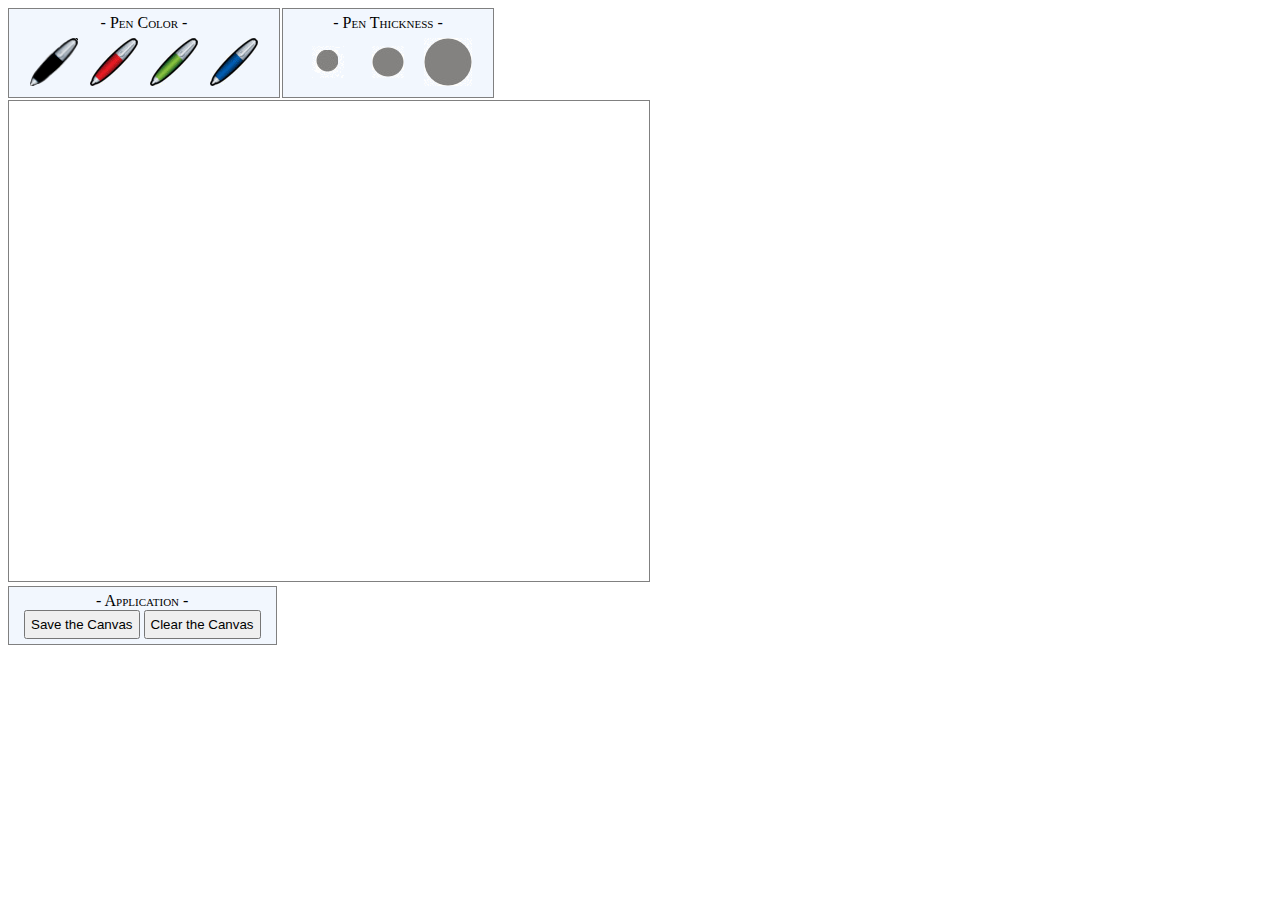
<file: demo/CanvasPaint/index.html>
<!DOCTYPE html>
<html>
<head>
	<meta charset="utf-8">
	<!-- save from url=(0014)about:internet -->
	<title>Paint</title>
	<link rel="stylesheet" href="canvasPaint.css">
	<script src="canvasPaint.js"></script>
</head>

<body>
	<div class="toolbar" id="pens">
		- Pen Color -<br>
		<img id="blackPen" src="pen_black.png" alt="Black Pen" title="rgb(0,0,0)">
		<img id="redPen" src="pen_red.gif" alt="Red Pen" title="rgb(212,21,29)">
		<img id="greenPen" src="pen_green.gif" alt="Green Pen" title="rgb(131,190,61)">
		<img id="bluePen" src="pen_blue.gif" alt="Blue Pen" title="rgb(0,86,166)">
	</div>
	<div class="toolbar" id="thicknesses">
		- Pen Thickness -<br>
		<img id="thinThickness" src="pen_thin.gif" alt="Thin Thickness" title="1">
		<img id="mediumThickness" src="pen_medium.gif" alt="Medium Thickness" title="5">
		<img id="thickThickness" src="pen_thick.gif" alt="Thick Thickness" title="10">
	</div>

	<div class="canvasContainer">
		<canvas id="drawingCanvas" width="640" height="480"></canvas>
	</div>

	<div class="toolbar">
		- Application -<br>
		<input id="save" type="button" value="Save the Canvas">
		<input id="clear" type="button" value="Clear the Canvas">
	</div>
</body>
</html>
</file>
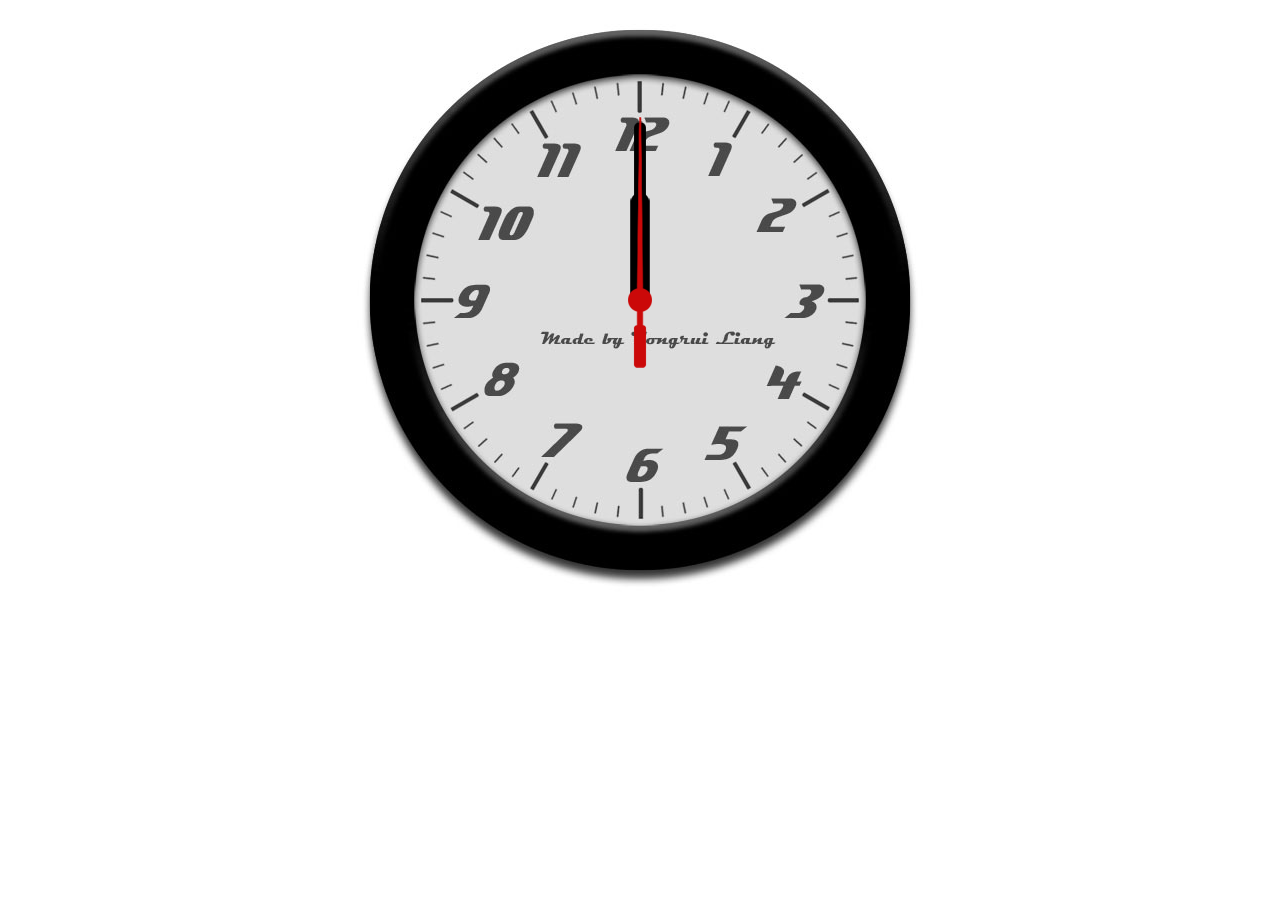
<file: demo/Clock/index.html>
<!DOCTYPE html>
<html>
	<head>
		<meta charset="utf-8">
		<title>CSS3 Clock</title>
		<link rel="stylesheet" type="text/css" href="css/style.css">
		<script type="text/javascript" src="js/jquery-1.8.0.js"></script>
		<script type="text/javascript" src="js/clock.js"></script>
	</head>

	<body>
		<section id="wrap">
			<ul id="clock">
				<li id="second"></li>
				<li id="minute"></li>
				<li id="hour"></li>
			</ul>
		</section>
	</body>
</html>
</file>
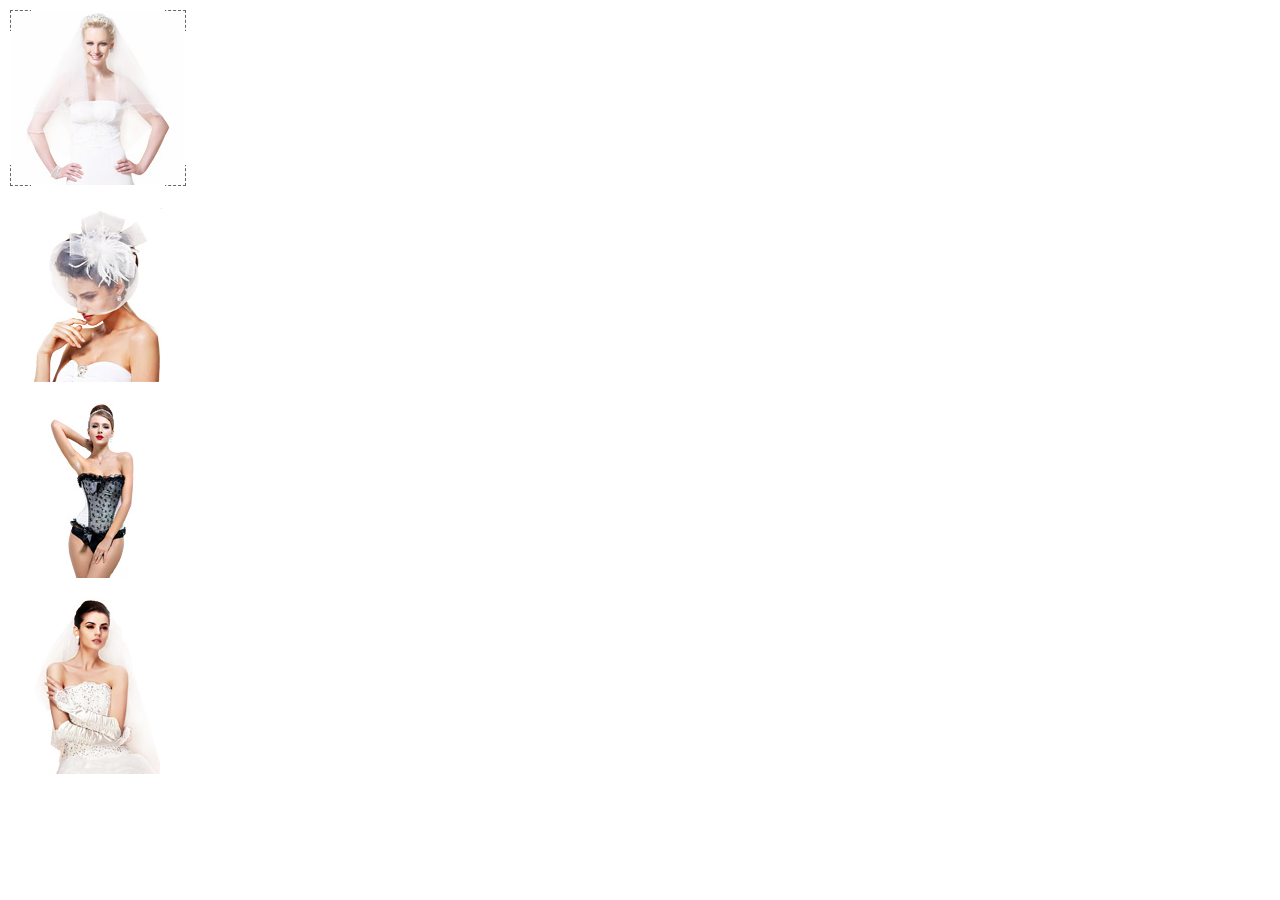
<file: demo/css-before-after/index.html>
<!DOCTYPE html>
<html>
<head>
	<meta charset="utf-8">
	<title>photo frame</title>
	<style>
		body, div, ul, li, p {margin: 0; padding: 0;}
		ul li {list-style: none;}
		.content ul li {height: 176px; width: 176px; padding: 10px; position: relative;}
		.focus {height: 174px; width: 174px; background: rgba(250, 250, 250, .25); border: 1px dashed #666; position: absolute; left: 10px; top: 10px; display: none;}
		.focus::before {height: 134px; width: 174px; border: 1px solid #fff; border-width: 0px 1px; content: ""; position: absolute; left: -1px; top: 20px;}
		.focus::after {height: 174px; width: 134px; border: 1px solid #fff; border-width: 1px 0px; content: ""; position: absolute; left: 20px; top: -1px;}
		.content ul li:hover .focus {display: block;}
	</style>
</head>
<body>
	<div class="content">
		<ul>
			<li><a href="sources/jiawin_1.jpg" target="_blank">
				<img src="sources/jiawin_1.jpg">
				<p class="focus"></p>
			</a></li>
			<li><a href="sources/jiawin_2.jpg" target="_blank">
				<img src="sources/jiawin_2.jpg">
				<p class="focus"></p>
			</a></li>
			<li><a href="sources/jiawin_3.jpg" target="_blank">
				<img src="sources/jiawin_3.jpg">
				<p class="focus"></p>
			</a></li>
			<li><a href="sources/jiawin_4.jpg" target="_blank">
				<img src="sources/jiawin_4.jpg">
				<p class="focus"></p>
			</a></li>
		</ul>
	</div>
</body>
</html>
</file>
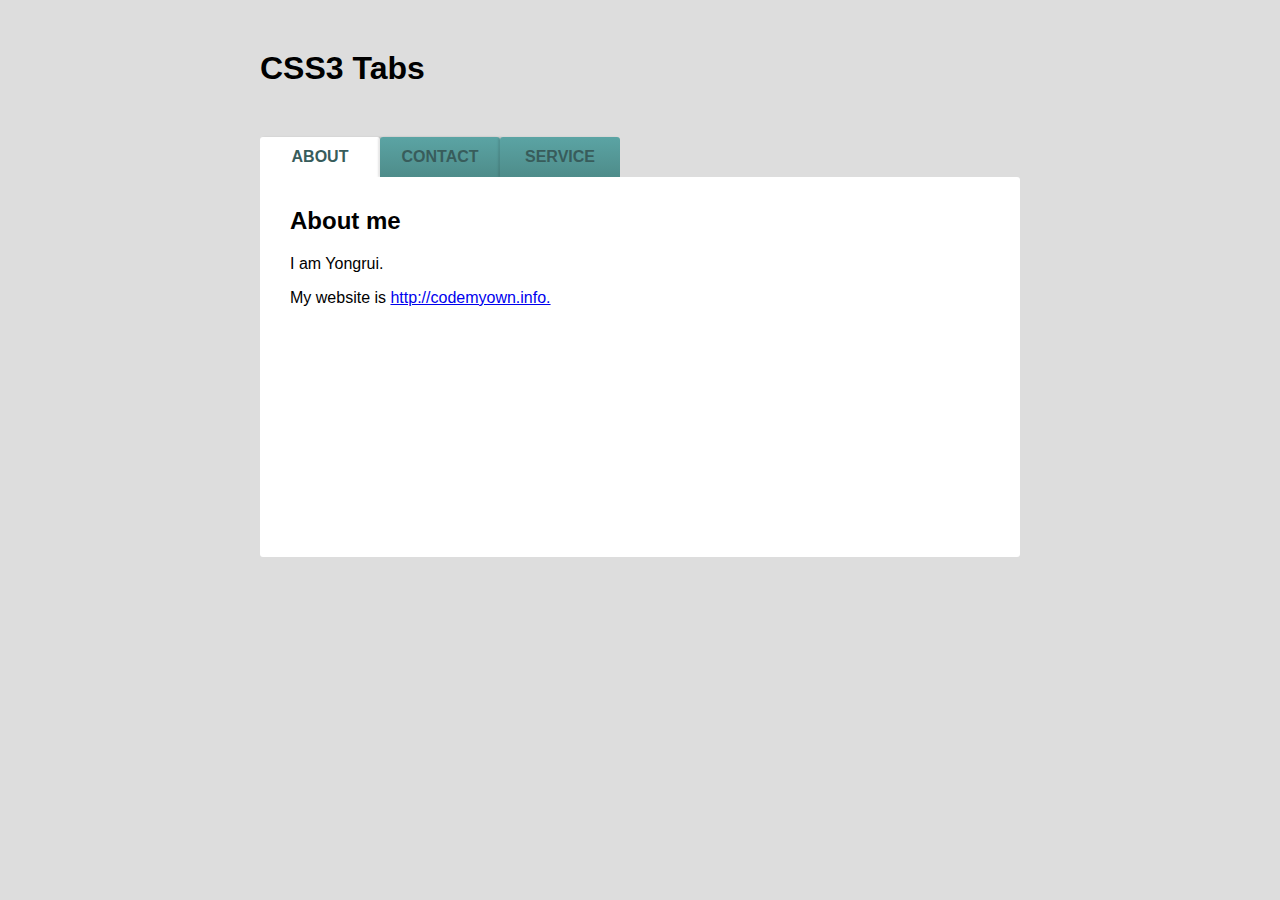
<file: demo/CSS3Tabs/index.html>
<!doctype html>
<html>
<head>
	<meta charset="utf-8" />
	<meta name="viewport" content="width=device-width,initial-scale=1" />
	<title>CSS3 Tabs</title>
	<link rel="stylesheet" type="text/css" href="style.css">
</head>
<body>
	<h1>CSS3 Tabs</h1>
	<section>
		<div class="tabs">
			<input type="radio" name="radio-set" class="tab-1" id="tab-1" checked="checked">
			<label for="tab-1">About</label>
			<input type="radio" name="radio-set" class="tab-2" id="tab-2">
			<label for="tab-2">Contact</label>
			<input type="radio" name="radio-set" class="tab-3" id="tab-3">
			<label for="tab-3">Service</label>
			<div class="clear"></div>
			<div class="content">
				<div class="content-1">
					<h2>About me</h2>
					<p>I am Yongrui.</p>
					<p>My website is <a href="http://codemyown.info" target="_blank">http://codemyown.info.</a></p>
				</div>
				<div class="content-2">
					<h2>Contack me</h2>
					<p>Please visit my website: <a href="http://codemyown.info" target="_blank">http://codemyown.info.</a></p>
				</div>
				<div class="content-3">
					<h2>Need Services?</h2>
					<p>Sorry! I have no services.</p>
				</div>
			</div>
		</div>
	</section>
</body>
</html>
</file>
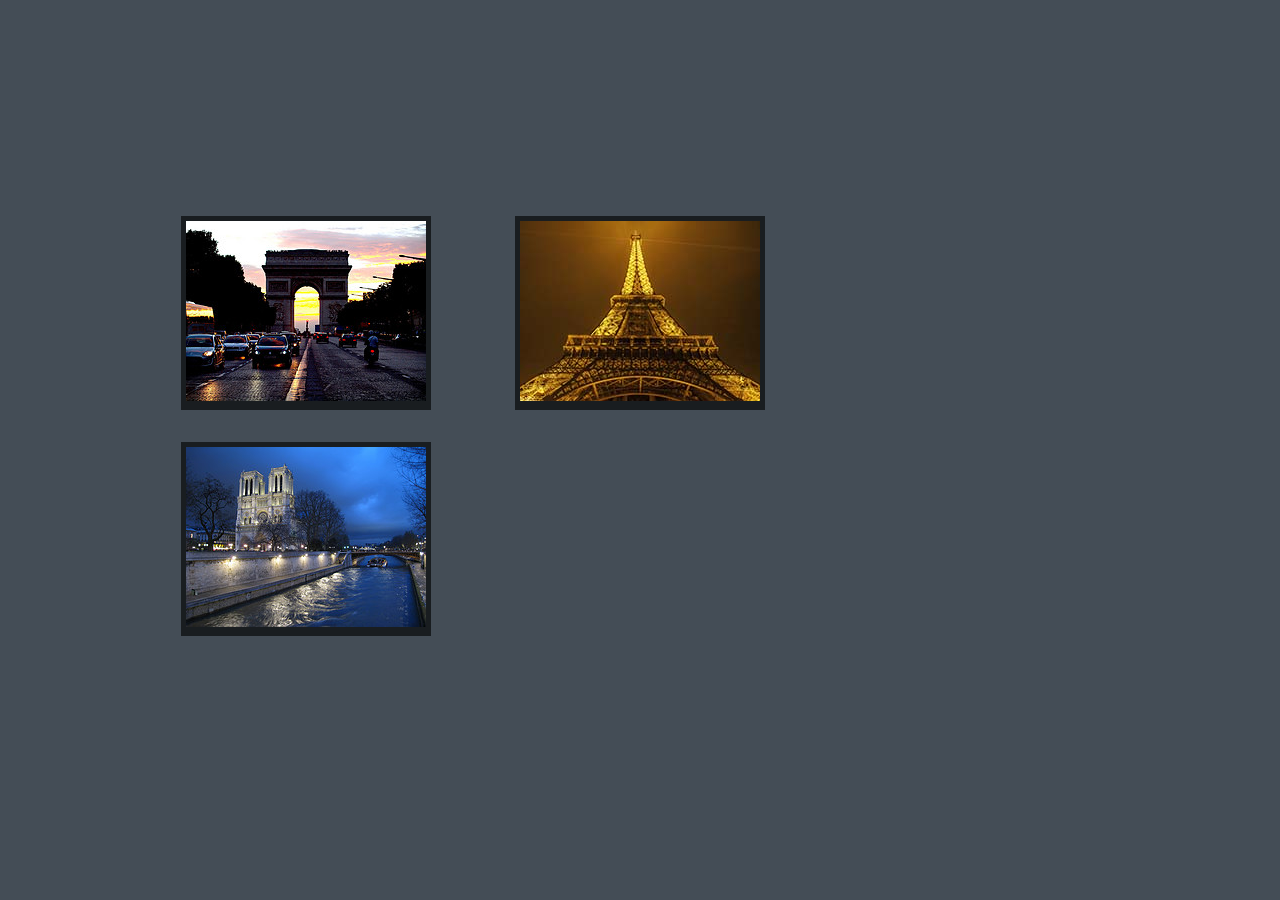
<file: demo/JQHoverEffect/index.html>
<!DOCTYPE html>
<html>
<head>
	<meta charset="utf-8">
	<meta name="viewport" content="width=device-width,initial-scale=1">
	<title>Picture Caption</title>
	<link rel="stylesheet" href="style.css">
	<script src="http://ajax.googleapis.com/ajax/libs/jquery/1.10.1/jquery.min.js"></script>
	<script src="script.js"></script>
</head>
<body>
	<section id="figures">
		<figure>
			<img src="paris1.jpg">
			<figcaption>Arc de Triomphe</figcaption>
		</figure>
		<figure>
			<img src="paris2.jpg">
			<figcaption>The Eiffel Tower</figcaption>
		</figure>
		<figure>
			<img src="paris3.jpg">
			<figcaption>Notre Dame de Paris</figcaption>
		</figure>
	</section>
</body>
</html>
</file>
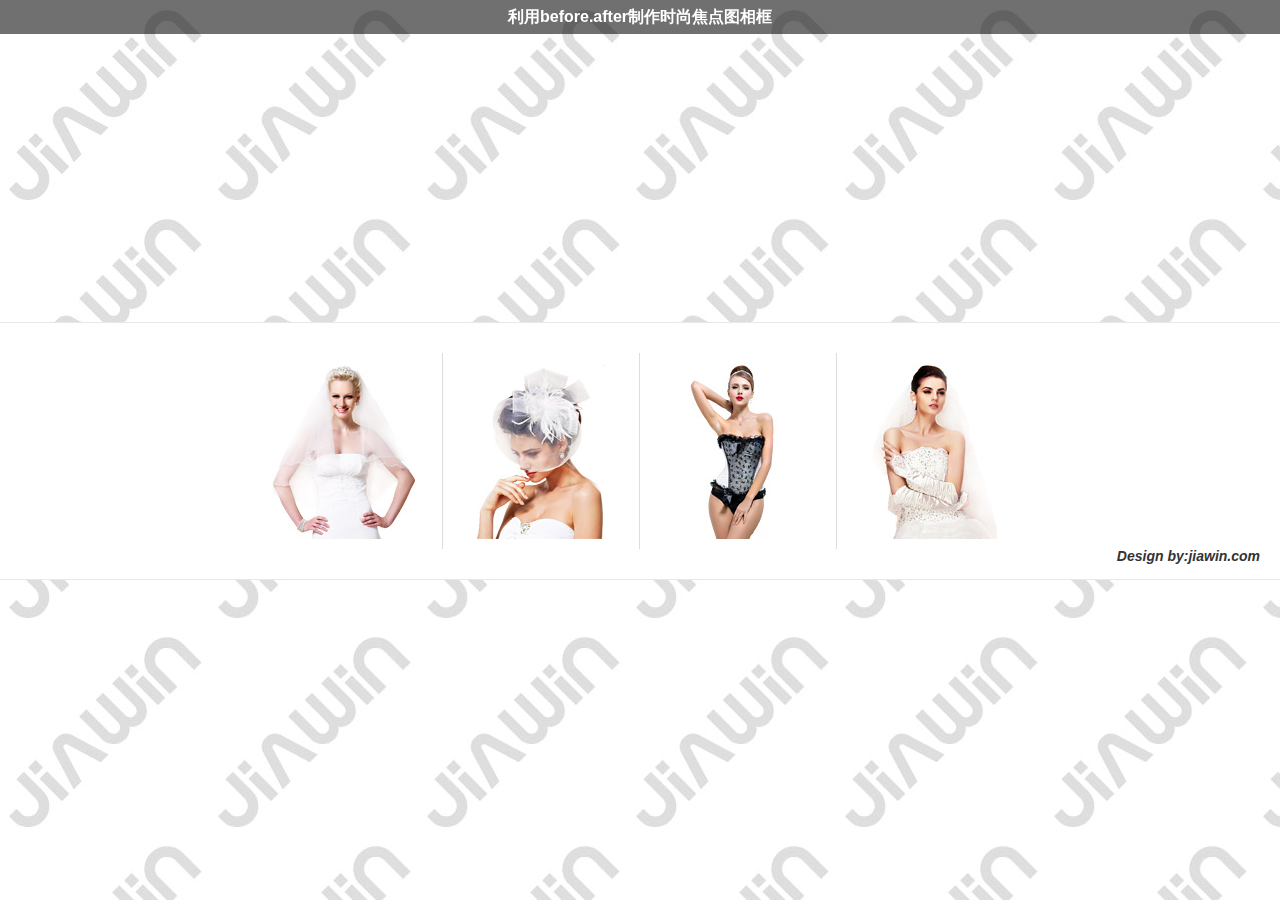
<file: demo/css-before-after/sources/index.html>
<!DOCTYPE html PUBLIC "-//W3C//DTD XHTML 1.0 Transitional//EN" "http://www.w3.org/TR/xhtml1/DTD/xhtml1-transitional.dtd">
<html xmlns="http://www.w3.org/1999/xhtml">
<head>
<meta http-equiv="Content-Type" content="text/html; charset=utf-8" />
<title>利用before.after制作时尚焦点图相框</title>
<style>
body, ul, li, p {margin:0; padding:0; font-family:Verdana, Geneva, sans-serif;}
ul li {list-style:none;}
img {border:0 none}
body {background:url(bg.jpg) repeat;}
.title {background-color:rgba(0,0,0,0.56); text-align:center; width:100%; position:fixed; top:0; left:0; padding:5px 0;}
.title a {color:#FFF; text-decoration:none; font-size:16px; font-weight:bolder; line-height:24px;}
.main {background-color:#FFF; width:100%; height:auto; overflow:hidden; border-top:1px solid #e8e8e8; border-bottom:1px solid #e8e8e8; position:fixed; top:50%; margin-top:-128px;}
.content {width:788px; margin:auto; height:auto; overflow:hidden; padding:30px; }
.content ul li {float:left; height:176px; border-right:1px solid #DDDDDD; position:relative; padding:10px;}
.focus {background:rgba(250,250,250,0.25); width:174px; height:174px; border:1px dashed #666; position:absolute; left:10px; top:10px; display:none;}
.focus:before {width:174px; height:134px; border-left:1px solid #fff; border-right:1px solid #fff; content:''; position:absolute; left:-1px; top:20px;}
.focus:after {width:134px; height:174px; border-top:1px solid #fff; border-bottom:1px solid #fff; content:''; position:absolute; top:-1px; left:20px;}
.content ul li:hover .focus {display:block;}
#noborder {border-right:0 none;}
.author {display:block; text-decoration:none; color:#333; font-size:14px; font-weight:bolder; position:absolute; right:20px; bottom:15px; font-style:italic;}

</style>
</head>

<body>
<div class="title"><a href="http://www.jiawin.com/css-before-after/">利用before.after制作时尚焦点图相框</a></div>
<div class="main">
<div class="content">
<ul>
  <li><a href="http://www.jiawin.com" target="_blank"><img src="jiawin_1.jpg" />
  <p class="focus"></p></a></li>
  <li><a href="http://www.jiawin.com" target="_blank"><img src="jiawin_2.jpg" />
  <p class="focus"></p></a></li>
  <li><a href="http://www.jiawin.com" target="_blank"><img src="jiawin_3.jpg" />
  <p class="focus"></p></a></li>
  <li id="noborder"><a href="http://www.jiawin.com" target="_blank"><img src="jiawin_4.jpg" />
  <p class="focus"></p></a></li>
</ul>
</div>
<div ><a class="author" title="Welcome to www.jiawin.com" href="http://www.jiawin.com" target="_blank">Design by:jiawin.com</a></div>
</div>
</body>
</html>
</file>
<file: demo/CanvasPaint/canvasPaint.css>
img {
	border: 1px solid transparent;
	float: left;
	width: 48px;
	height: 48px;
	padding: 5px;
}

img:hover, .selected {
	background: white;
	border: 1px solid gray;
}

canvas {
	border: 1px solid gray;
}

.canvasContainer {
	clear: both;
}

.toolbar {
	background: #F2F7FE;
	border: 1px solid gray;
	float: left;
	font-family: 'Trebuchet MS';
	font-variant: small-caps;
	margin: 0 2px 2px 0;
	padding: 5px 15px ;
	text-align: center;
}

input {
	padding: 5px;
}
</file>
<file: demo/Clock/css/style.css>
* {
	margin: 0;
	padding: 0;
	outline: 0;
}

body {
	background-color: #fff;
}

#wrap {
	margin: 0 auto;
	max-width: 1080px;
}

#clock {
	background: url(../img/clockface.jpg);
	margin: 0 auto;
	width: 600px;
	height: 600px;
	list-style: none;
	position: relative;
}

#second, #minute, #hour {
	width: 30px;
	height: 600px;
	position: absolute;
	top: 0;
	left: 285px;
}

#second {
	background: url(../img/sechand.png);
	z-index: 3;
}

#minute {
	background: url(../img/minhand.png);
	z-index: 2;
}

#hour {
	background: url(../img/hourhand.png);
	z-index: 1;
}
</file>
<file: demo/CSS3Tabs/style.css>
body {
	background: #ddd;
	font-family: "Helvetica Neue",Helvetica,Arial,Verdana,Geneva,sans-serif;
	margin: 0;
	padding: 0;
}

h1 {
	width: 760px;
	margin: 50px auto;
}

.clear {
	clear: both;
}

.tabs {
	width: 760px;
	margin: 50px auto;
	position: relative;
}

.tabs input, .tabs label {
	cursor: pointer;
	width: 120px;
	height: 40px;
	margin: 0;
	padding: 0;
}

.tabs input {
	opacity: 0;
	position: absolute;
	top: 0;
	left: 0;
}

#tab-2 {
	left: 120px;
}

#tab-3 {
	left: 240px;
}

.tabs label {
	background-image: -webkit-linear-gradient(top, #5ba4a4, #4e8c8a);
	background-image: -moz-linear-gradient(top, #5ba4a4, #4e8c8a);
	background-image: linear-gradient(top, #5ba4a4, #4e8c8a);
	-webkit-border-radius: 3px 3px 0px 0px;
	-moz-border-radius: 3px 3px 0px 0px;
	border-radius: 3px 3px 0px 0px;
	-webkit-box-shadow: 2px 0 2px rgba(0, 0, 0, .1), -2px 0 2px rgba(0, 0, 0, .1);
	-moz-box-shadow: 2px 0 2px rgba(0, 0, 0, .1), -2px 0 2px rgba(0, 0, 0, .1);
	box-shadow: 2px 0 2px rgba(0, 0, 0, .1), -2px 0 2px rgba(0, 0, 0, .1);
	color: #385c5b;
	display: block;
	float: left;
	font-weight: bold;
	line-height: 40px;
	text-align: center;
	text-transform: uppercase;
}

.tabs label:first-of-type {
	-webkit-box-shadow: 2px 0 2px rgba(0, 0, 0, .1);
	-moz-box-shadow: 2px 0 2px rgba(0, 0, 0, .1);
	box-shadow: 2px 0 2px rgba(0, 0, 0, .1);
}

.tabs label:last-of-type {
	-webkit-box-shadow: -2px 0 2px rgba(0, 0, 0, .1);
	-moz-box-shadow: -2px 0 2px rgba(0, 0, 0, .1);
	box-shadow: -2px 0 2px rgba(0, 0, 0, .1);
}

.tabs input[type="radio"]:checked + label {
	background: #fff;
}

.tabs .content {
	background: #fff;
	-webkit-border-radius: 0 3px 3px;
	-moz-border-radius: 0 3px 3px;
	border-radius: 0 3px 3px;
	width: 100%;
	height: 380px;
	margin: 0;
	padding: 0;
	overflow: auto;
	position: relative;
}

.tabs .content > div {
	opacity: 0;
	padding: 10px 30px;
	position: absolute;
	top: 0;
	left: 0;
	z-index: 5;
}

.tabs input[type="radio"].tab-1:checked ~ .content .content-1,
.tabs input[type="radio"].tab-2:checked ~ .content .content-2,
.tabs input[type="radio"].tab-3:checked ~ .content .content-3 {
	opacity: 1;
	z-index: 100;
}
</file>
<file: demo/JQHoverEffect/style.css>
body {
	background: #444d56;
	font-family: Helvetica, Arial, sans-serif;
}

#figures {
	margin: 200px auto;
	width: 998px;
}

#figures figure {
	background: #191d20;
	display: inline-block;
	padding: 5px;
	position: relative;
}

#figures img {
	width: 100%;
	height: auto;
}

#figures figcaption {
	background: rgba(0, 0, 0, .7);
	color: rgba(255, 255, 255, .5);
	display: none;
	padding: 7px;
	text-align: center;
	position: absolute;
	bottom: 5px;
	left: 5px;
	right: 5px;
	top: auto;
}

@media (max-width: 998px) {
	#figures {
		margin: 100px auto;
		width: 758px;
	}

	#figures figure {
		margin: 0;
	}
}

@media (orientation: portrait) {
	#figures {
		margin: 100px auto;
		width: 330px;
	}
}
</file>
